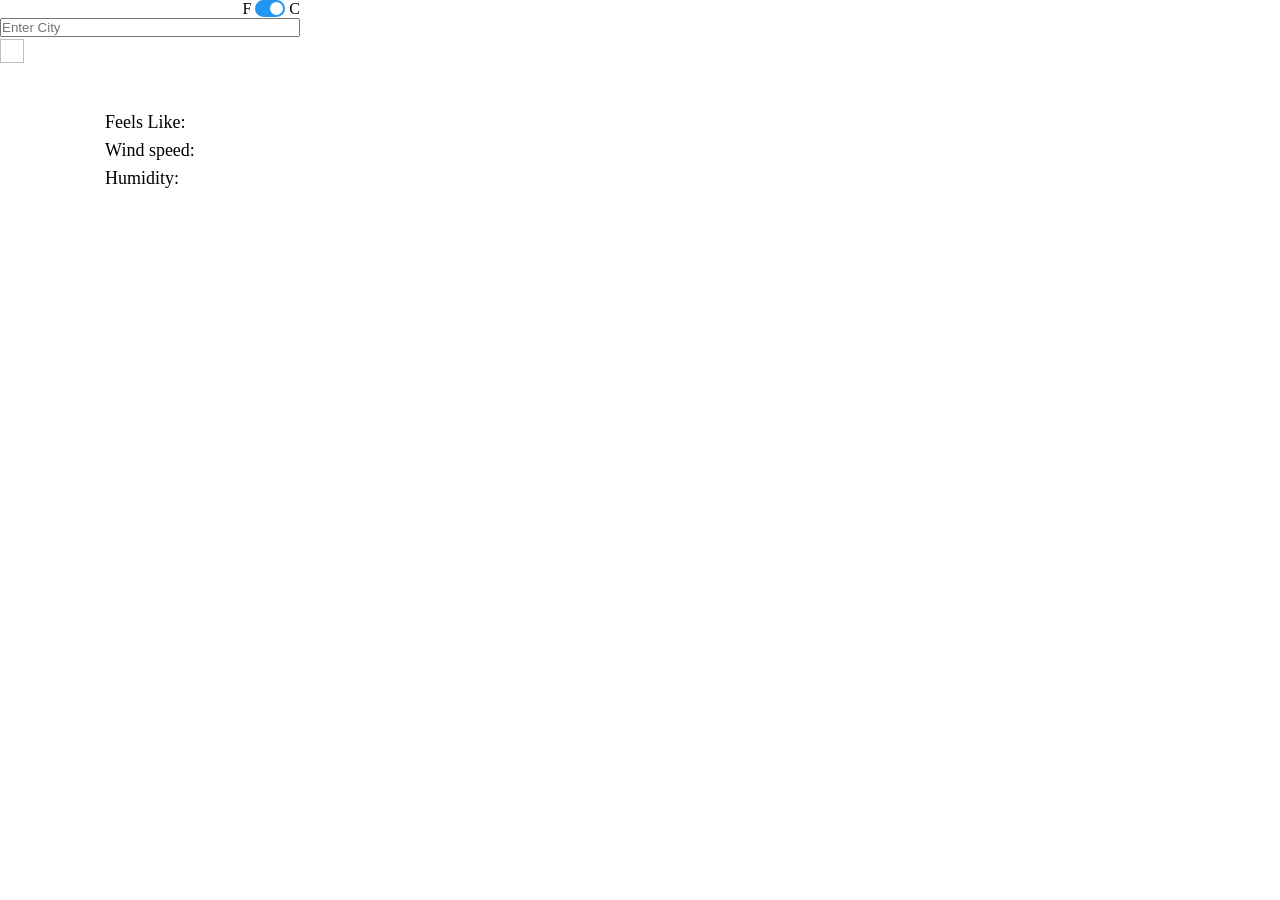
<file: index.html>
<!doctype html><html lang="en"><head><meta charset="UTF-8"/><meta name="viewport" content="width=device-width,initial-scale=1"/><title>Weather App</title><script defer="defer" src="main.js"></script></head><body><div class="app"><span class="switch-container">F <label class="switch"><input id="unit-input" type="checkbox" checked="checked"/> <span class="slider round"></span></label> C </span><input id="city-search-text" placeholder="Enter City"/><p id="error-message" class="hidden"></p><div id="weather-card-container" class="weather-card-container"></div></div></body></html>
</file>
